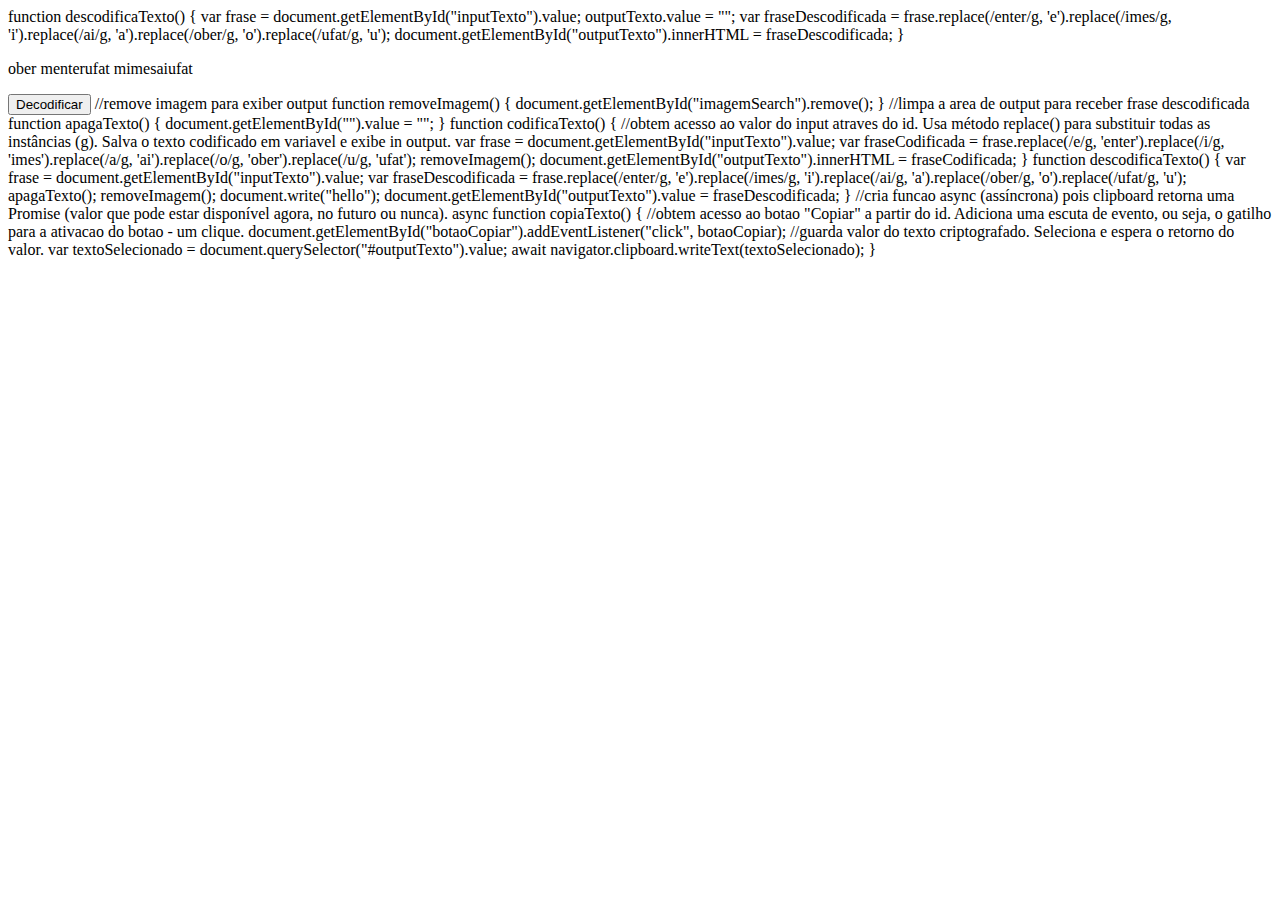
<file: imagens/challenge_test.html>
<!DOCTYPE html>
<html lang='pt-br'>
<head>
<meta charset="UTF-8">
<title>Decodificador de texto</title>


function descodificaTexto() {
    var frase = document.getElementById("inputTexto").value;
    outputTexto.value = "";
    var fraseDescodificada = frase.replace(/enter/g, 'e').replace(/imes/g, 'i').replace(/ai/g, 'a').replace(/ober/g, 'o').replace(/ufat/g, 'u');
    
    document.getElementById("outputTexto").innerHTML = fraseDescodificada;

  }


<script>

/*
  function codificaTexto() {
        var frase = 'o meu miau';
        var fraseCodificada = frase.replace(/e/g, 'enter').replace(/i/g, 'imes').replace(/a/g, 'ai').replace(/o/g, 'ober').replace(/u/g, 'ufat');
        
        // Insert modified string in paragraph
        document.getElementById("texto").innerHTML = fraseCodificada;
    }
     */   
    function decodificaTexto() {
        var frase = 'ober menterufat mimesaiufat';
        var fraseCodificada = frase.replace(/enter/g, 'e').replace(/imes/g, 'i').replace(/ai/g, 'a').replace(/ober/g, 'o').replace(/ufat/g, 'u');
        
        // Insert modified string in paragraph
        document.getElementById("texto").innerHTML = fraseCodificada;
    }


//check for auto-resize text area: https://www.youtube.com/watch?v=Yor9Y73M764

/*
A letra "e" é convertida para "enter"
A letra "i" é convertida para "imes"
A letra "a" é convertida para "ai"
A letra "o" é convertida para "ober"
A letra "u" é convertida para "ufat"
*/
	</script>


	</head>

	<body>

		<p id="texto">ober menterufat mimesaiufat</p>
		<button type="button" onclick="decodificaTexto();">Decodificar</button>
		

	</body>

</html>










//remove imagem para exiber output
function removeImagem() {
      document.getElementById("imagemSearch").remove();
    }
   
    //limpa a area de output para receber frase descodificada
function apagaTexto() {
      document.getElementById("").value = "";
  }

function codificaTexto() {

    //obtem acesso ao valor do input atraves do id. Usa método replace() para substituir todas as instâncias (g). Salva o texto codificado em variavel e exibe in output.
          var frase = document.getElementById("inputTexto").value;
          var fraseCodificada = frase.replace(/e/g, 'enter').replace(/i/g, 'imes').replace(/a/g, 'ai').replace(/o/g, 'ober').replace(/u/g, 'ufat');
          removeImagem();
          document.getElementById("outputTexto").innerHTML = fraseCodificada;
      }
  
function descodificaTexto() {
      var frase = document.getElementById("inputTexto").value;
      var fraseDescodificada = frase.replace(/enter/g, 'e').replace(/imes/g, 'i').replace(/ai/g, 'a').replace(/ober/g, 'o').replace(/ufat/g, 'u');
      apagaTexto();
      removeImagem();
      document.write("hello");
      document.getElementById("outputTexto").value = fraseDescodificada;
    }
 
    //cria funcao async (assíncrona) pois clipboard retorna uma Promise (valor que pode estar disponível agora, no futuro ou nunca).
async function copiaTexto() {
      //obtem acesso ao botao "Copiar" a partir do id. Adiciona uma escuta de evento, ou seja, o gatilho para a ativacao do botao - um clique.
        document.getElementById("botaoCopiar").addEventListener("click", botaoCopiar);
        //guarda valor do texto criptografado. Seleciona e espera o retorno do valor.
        var textoSelecionado = document.querySelector("#outputTexto").value;
        await navigator.clipboard.writeText(textoSelecionado); 
    }
</file>
